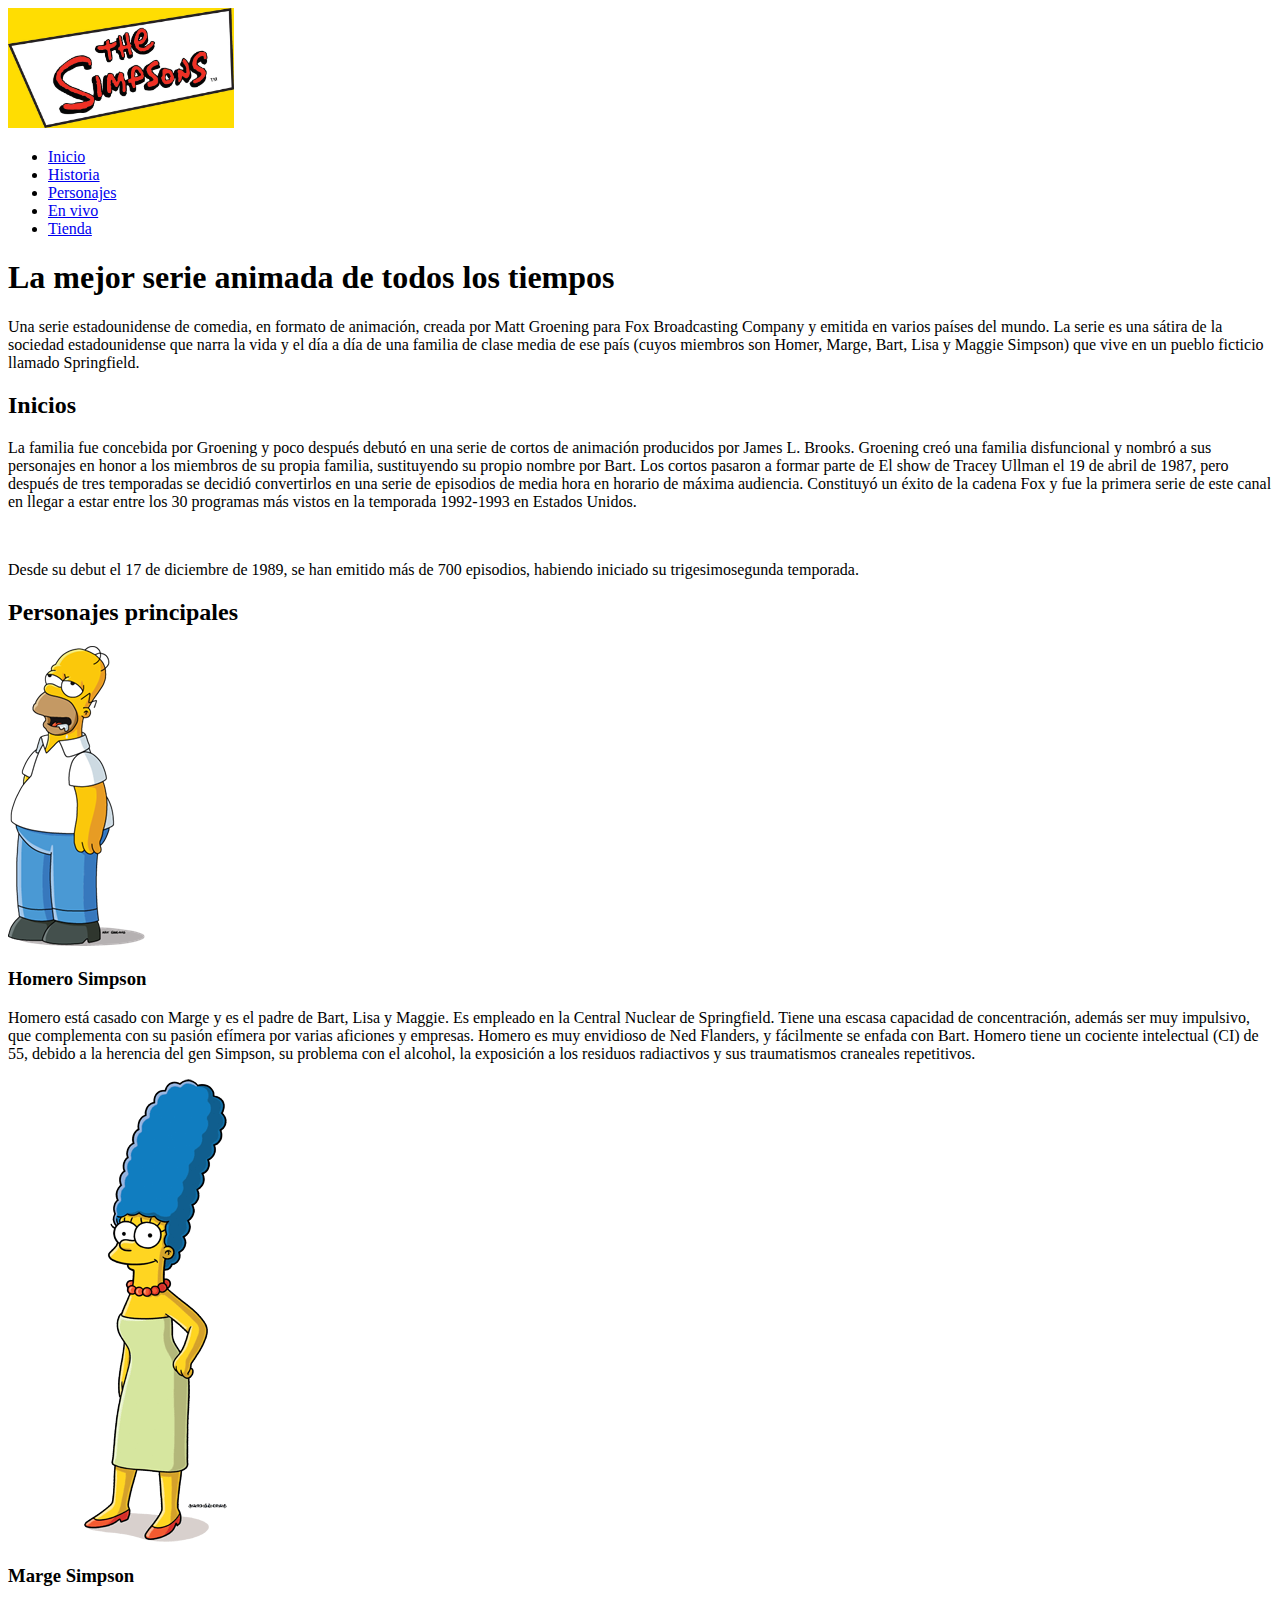
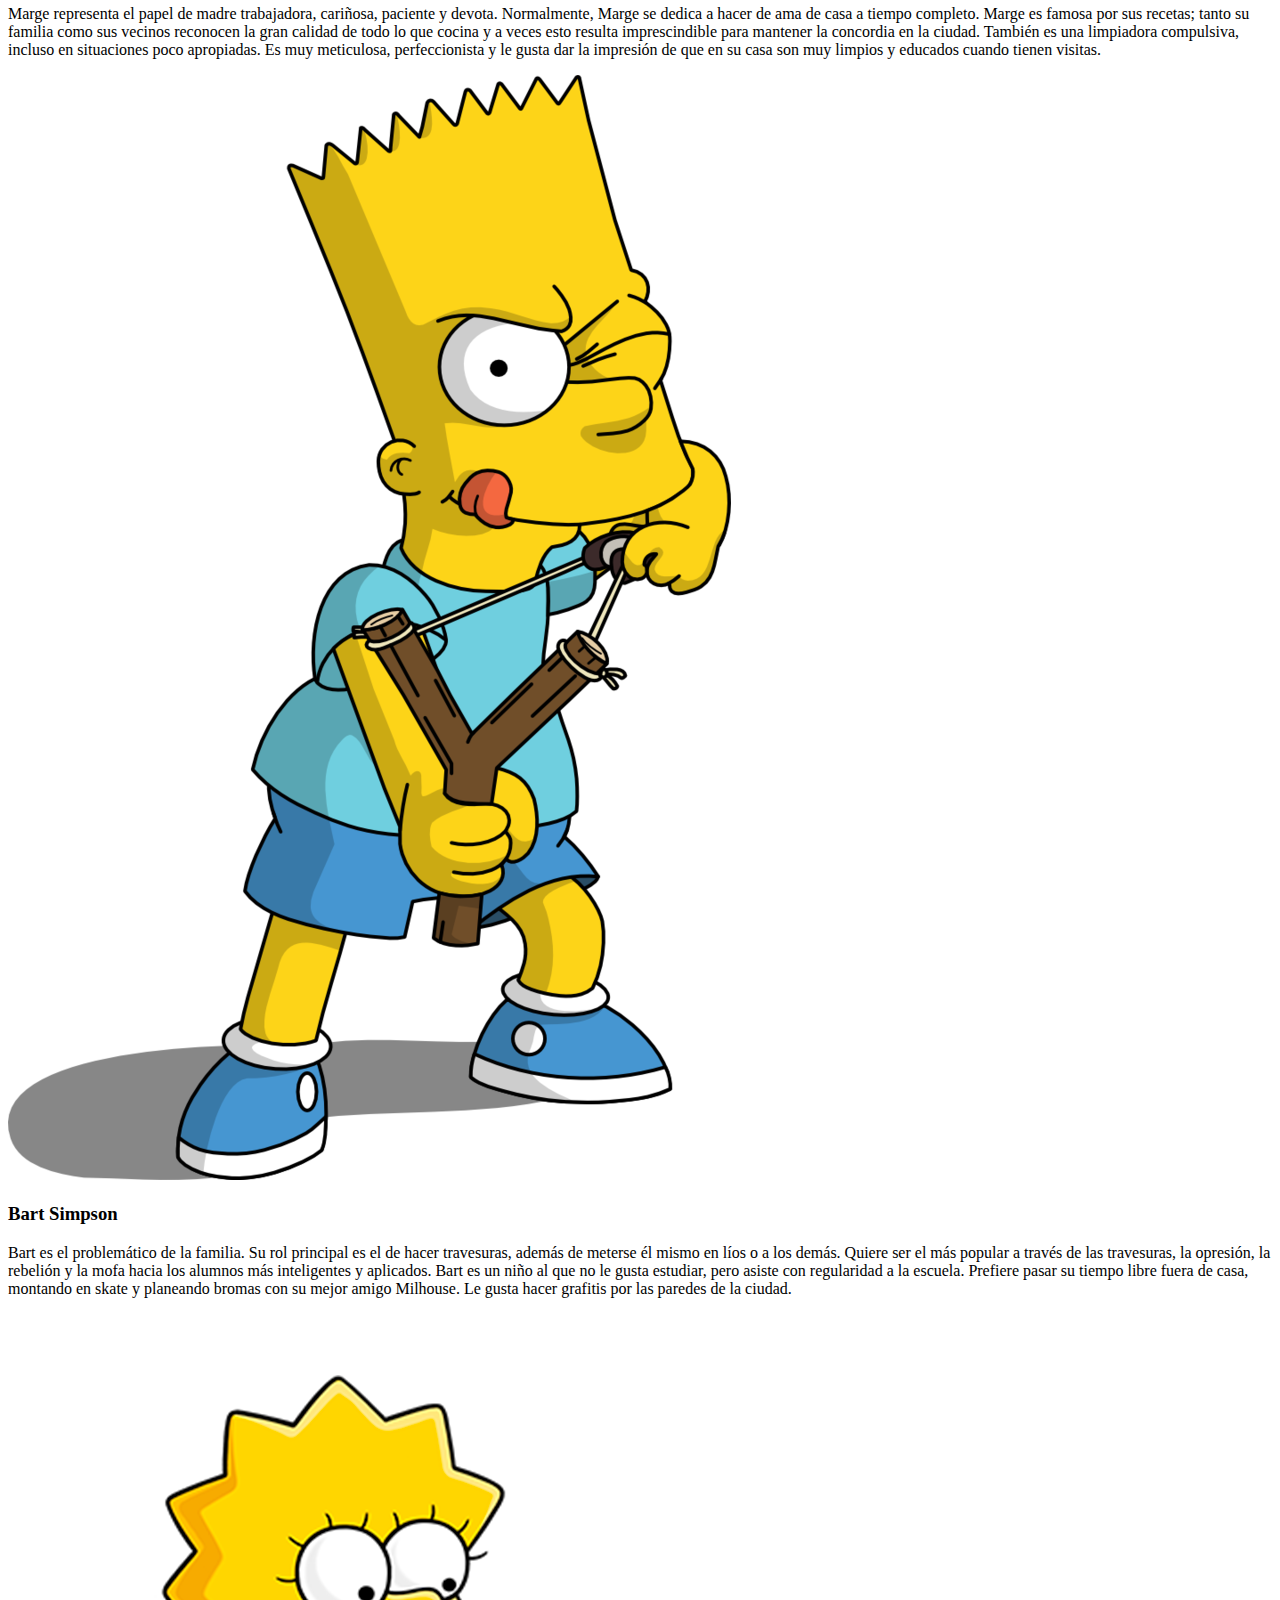
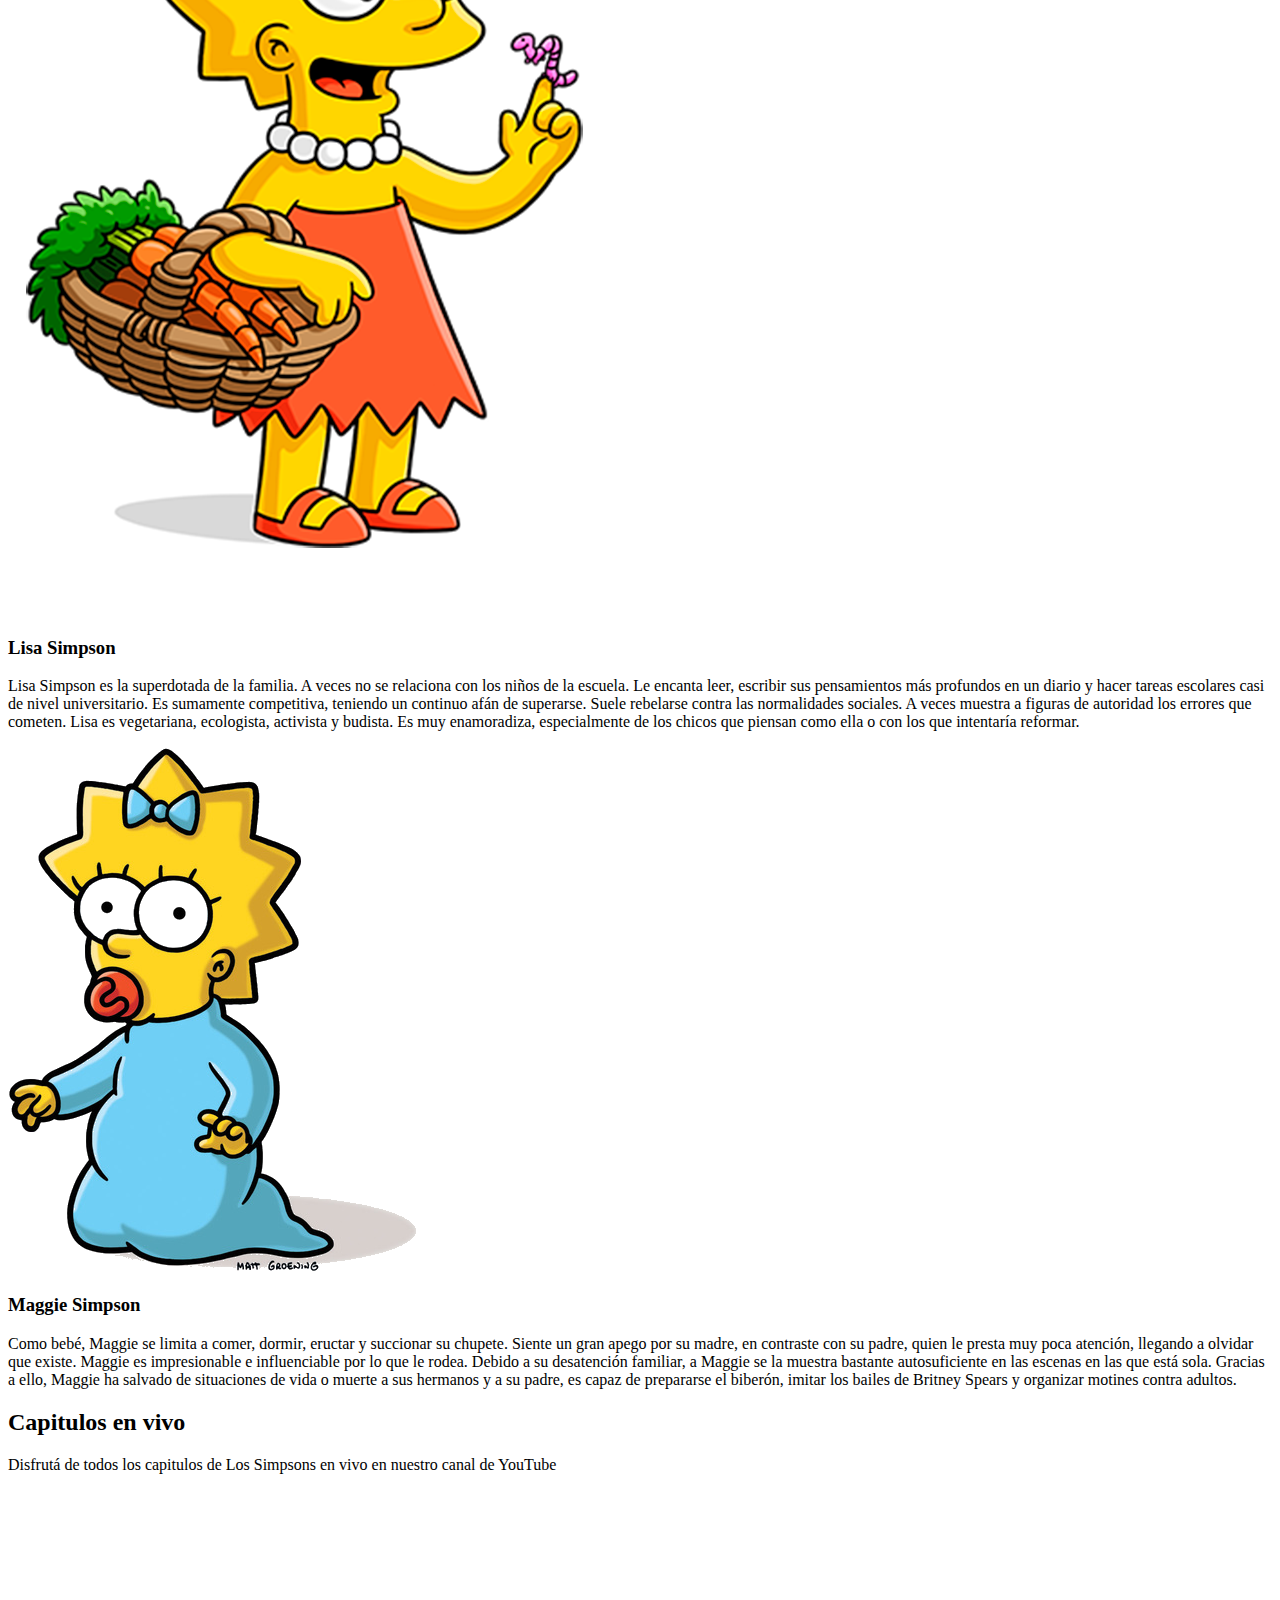
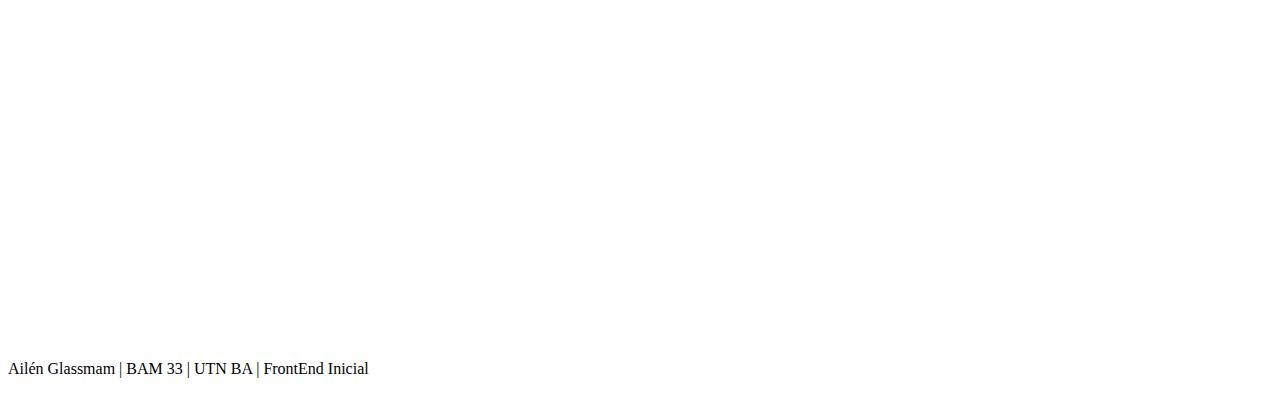
<file: index.html>
<!DOCTYPE html>
<html lang="en">
<head>
    <meta charset="UTF-8">
    <meta http-equiv="X-UA-Compatible" content="IE=edge">
    <meta name="viewport" content="width=device-width, initial-scale=1.0">
    <!--mi css
    <link rel="stylesheet" href="./css/style.css">-->
    <title>Los Simpsons - Glassmam Ailén - BAM 33</title>
</head>
<body>
    <header>
        <div class="logo"><img src="./img/logo.jpg" alt="The Simpsons logo" height="120px"></div>
        <nav>
            <ul>
                <li><a href="#inicio">Inicio</a></li>
                <li><a href="#historia">Historia</a></li>
                <li><a href="#personajes">Personajes</a></li>
                <li><a href="#vivo">En vivo</a></li>
                <li><a href="./tienda.html" class="boton">Tienda</a></li>
            </ul>
        </nav>
    </header>
    <main>
        <section class="inicio" id="inicio">
            <h1>La mejor serie animada de todos los tiempos</h1>
            <p> Una serie estadounidense de comedia, en formato de animación, creada por Matt Groening para Fox Broadcasting Company y emitida en varios países del mundo. La serie es una sátira de la sociedad estadounidense que narra la vida y el día a día de una familia de clase media de ese país (cuyos miembros son Homer, Marge, Bart, Lisa y Maggie Simpson) que vive en un pueblo ficticio llamado Springfield.</p>
        </section>
        <section class="historia" id="historia">
            <div class="img-familia"></div>
            <div class="texto">
                <h2>Inicios</h2>
                <p>La familia fue concebida por Groening y poco después debutó en una serie de cortos de animación producidos por James L. Brooks. Groening creó una familia disfuncional y nombró a sus personajes en honor a los miembros de su propia familia, sustituyendo su propio nombre por Bart. Los cortos pasaron a formar parte de El show de Tracey Ullman el 19 de abril de 1987, pero después de tres temporadas se decidió convertirlos en una serie de episodios de media hora en horario de máxima audiencia. Constituyó un éxito de la cadena Fox y fue la primera serie de este canal en llegar a estar entre los 30 programas más vistos en la temporada 1992-1993 en Estados Unidos.</p>
                <br>
                <p>Desde su debut el 17 de diciembre de 1989, se han emitido más de 700 episodios, habiendo iniciado su trigesimosegunda temporada.</p>
            </div>
        </section>
        <section class="personajes" id="personajes">
            <h2>Personajes principales</h2>
            <div class="grilla-personajes">
                <div class="carta-personaje">
                    <div class="foto"><img src="./img/homer.png" alt="Homero Simpson"></div>
                    <div class="informacion-personal">
                        <h3>Homero Simpson</h3>
                        <p>Homero está casado con Marge y es el padre de Bart, Lisa y Maggie. Es empleado en la Central Nuclear de Springfield. Tiene una escasa capacidad de concentración, además ser muy impulsivo, que complementa con su pasión efímera por varias aficiones y empresas. Homero es muy envidioso de Ned Flanders, y fácilmente se enfada con Bart. Homero tiene un cociente intelectual (CI) de 55, debido a la herencia del gen Simpson, su problema con el alcohol, la exposición a los residuos radiactivos y sus traumatismos craneales repetitivos.</p>
                    </div>
                </div>
                <div class="carta-personaje">
                    <div class="foto"><img src="./img/marge.png" alt="Marge Simpson"></div>
                    <div class="informacion-personal">
                        <h3>Marge Simpson</h3>
                        <p>Marge representa el papel de madre trabajadora, cariñosa, paciente y devota. Normalmente, Marge se dedica a hacer de ama de casa a tiempo completo. Marge es famosa por sus recetas; tanto su familia como sus vecinos reconocen la gran calidad de todo lo que cocina y a veces esto resulta imprescindible para mantener la concordia en la ciudad. También es una limpiadora compulsiva, incluso en situaciones poco apropiadas. Es muy meticulosa, perfeccionista y le gusta dar la impresión de que en su casa son muy limpios y educados cuando tienen visitas.</p>
                    </div>
                </div>
                <div class="carta-personaje">
                    <div class="foto"><img src="./img/bart.png" alt="Bart Simpson"></div>
                    <div class="informacion-personal">
                        <h3>Bart Simpson</h3>
                        <p>Bart es el problemático de la familia. Su rol principal es el de hacer travesuras, además de meterse él mismo en líos o a los demás. Quiere ser el más popular a través de las travesuras, la opresión, la rebelión y la mofa hacia los alumnos más inteligentes y aplicados. Bart es un niño al que no le gusta estudiar, pero asiste con regularidad a la escuela. Prefiere pasar su tiempo libre fuera de casa, montando en skate y planeando bromas con su mejor amigo Milhouse. Le gusta hacer grafitis por las paredes de la ciudad.</p>
                    </div>
                </div>
                <div class="carta-personaje">
                    <div class="foto"><img src="./img/lisa.png" alt="Lisa Simpson"></div>
                    <div class="informacion-personal">
                        <h3>Lisa Simpson</h3>
                        <p>Lisa Simpson es la superdotada de la familia. A veces no se relaciona con los niños de la escuela. Le encanta leer, escribir sus pensamientos más profundos en un diario y hacer tareas escolares casi de nivel universitario. Es sumamente competitiva, teniendo un continuo afán de superarse. Suele rebelarse contra las normalidades sociales. A veces muestra a figuras de autoridad los errores que cometen. Lisa es vegetariana, ecologista, activista y budista. Es muy enamoradiza, especialmente de los chicos que piensan como ella o con los que intentaría reformar.</p>
                    </div>
                </div>
                <div class="carta-personaje">
                    <div class="foto"><img src="./img/maggie.png" alt="Maggie Simpson"></div>
                    <div class="informacion-personal">
                        <h3>Maggie Simpson</h3>
                        <p>Como bebé, Maggie se limita a comer, dormir, eructar y succionar su chupete. Siente un gran apego por su madre, en contraste con su padre, quien le presta muy poca atención, llegando a olvidar que existe. Maggie es impresionable e influenciable por lo que le rodea. Debido a su desatención familiar, a Maggie se la muestra bastante autosuficiente en las escenas en las que está sola. Gracias a ello, Maggie ha salvado de situaciones de vida o muerte a sus hermanos y a su padre, es capaz de prepararse el biberón, imitar los bailes de Britney Spears y organizar motines contra adultos.</p>
                    </div>
                </div>
            </div>
        </section>
        <section class="en-vivo" id="vivo">
            <h2>Capitulos en vivo</h2>
            <p>Disfrutá de todos los capitulos de Los Simpsons en vivo en nuestro canal de YouTube</p>
            <iframe width="800" height="450" src="https://www.youtube.com/embed/GiyaIjNhkWU" title="YouTube video player" frameborder="0" allow="accelerometer; autoplay; clipboard-write; encrypted-media; gyroscope; picture-in-picture" allowfullscreen></iframe>
        </section>
    </main>
    <footer class="footer">
        <p>Ailén Glassmam  | BAM 33 | UTN BA | FrontEnd Inicial</p>
    </footer>
</body>
</html>
</file>
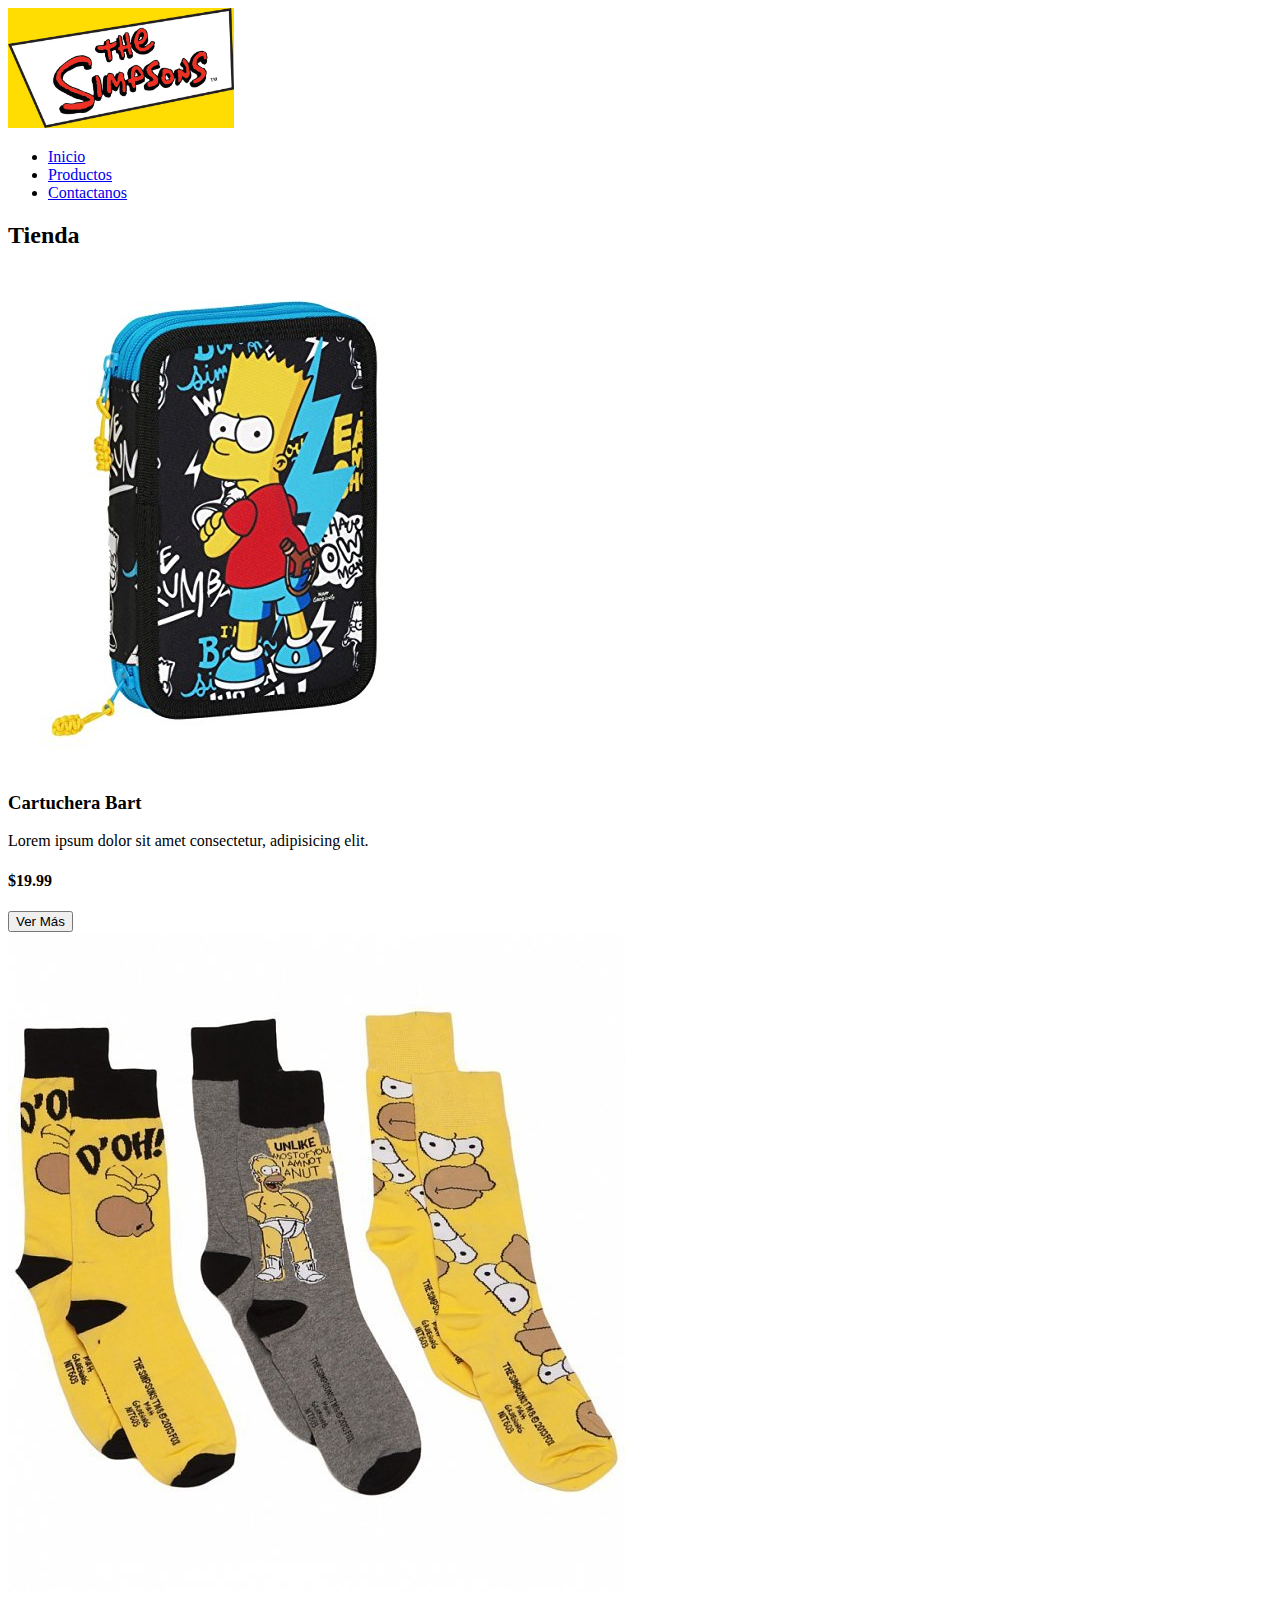
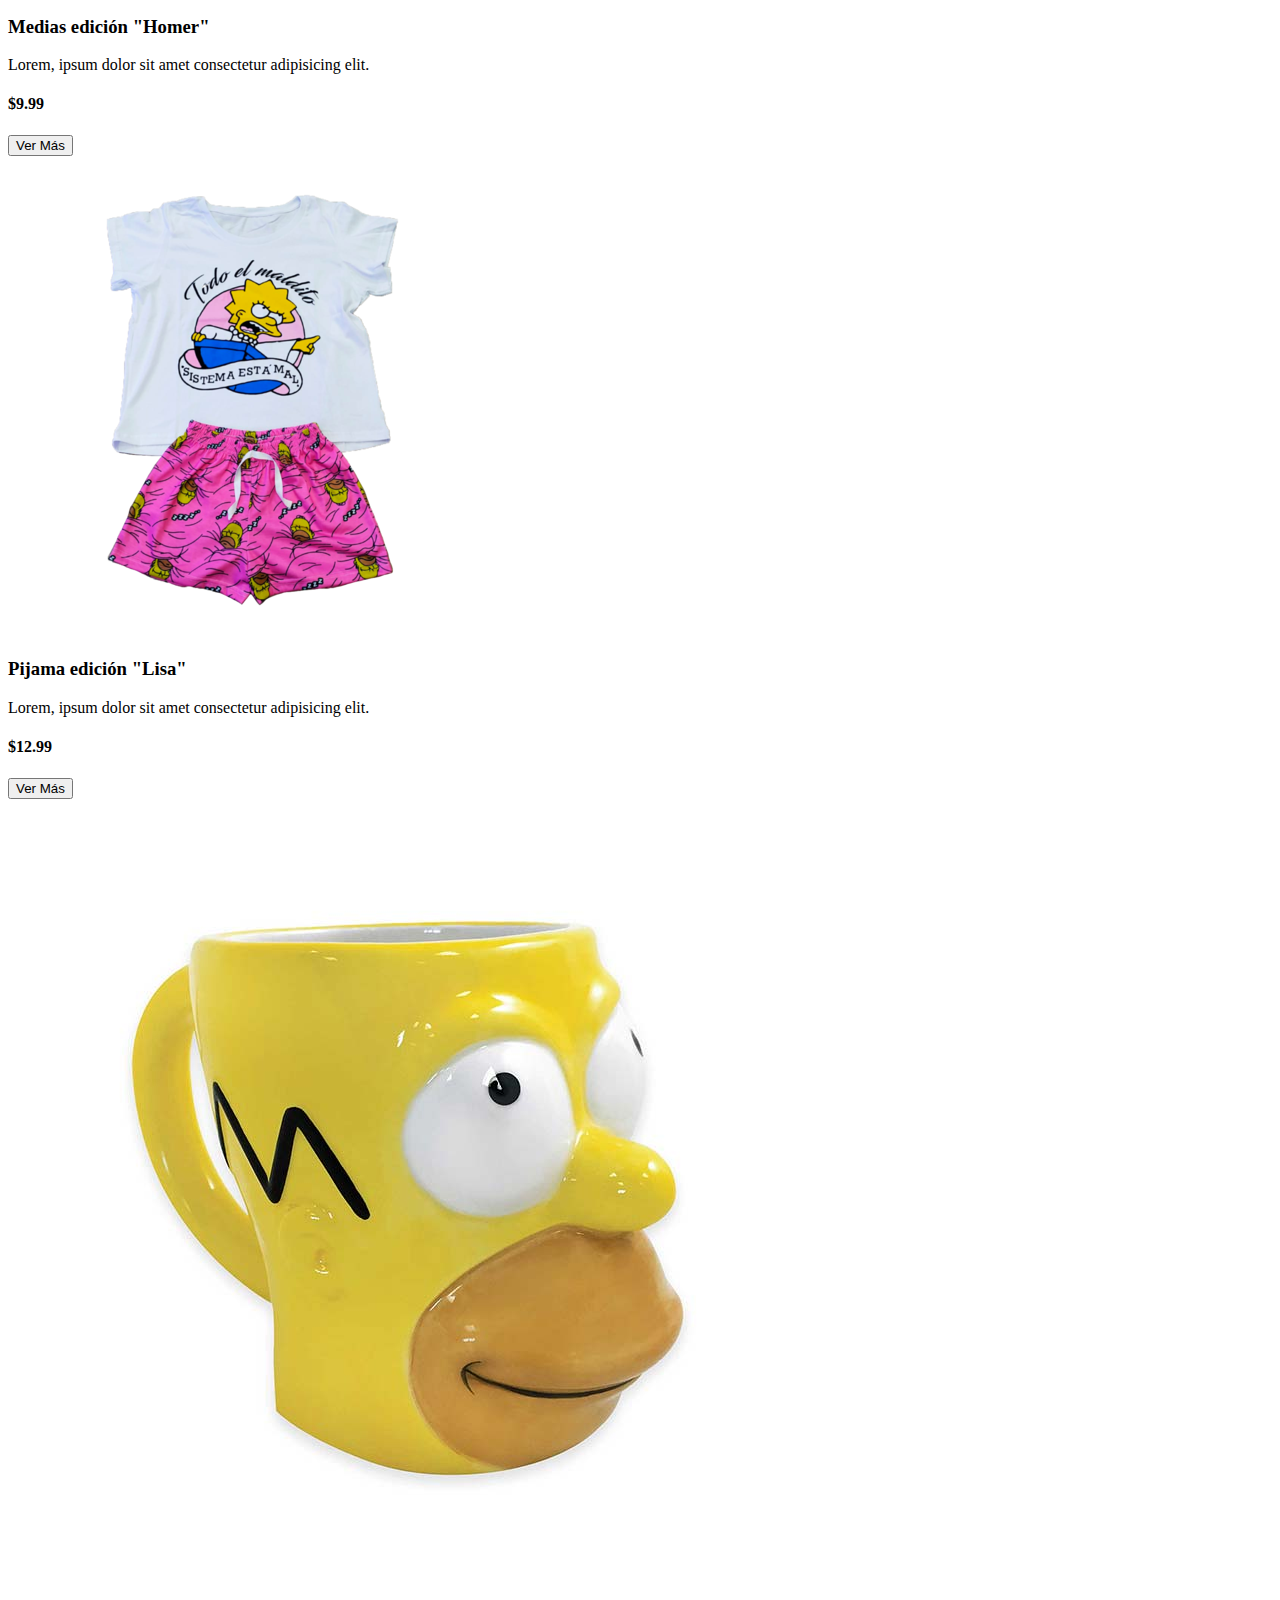
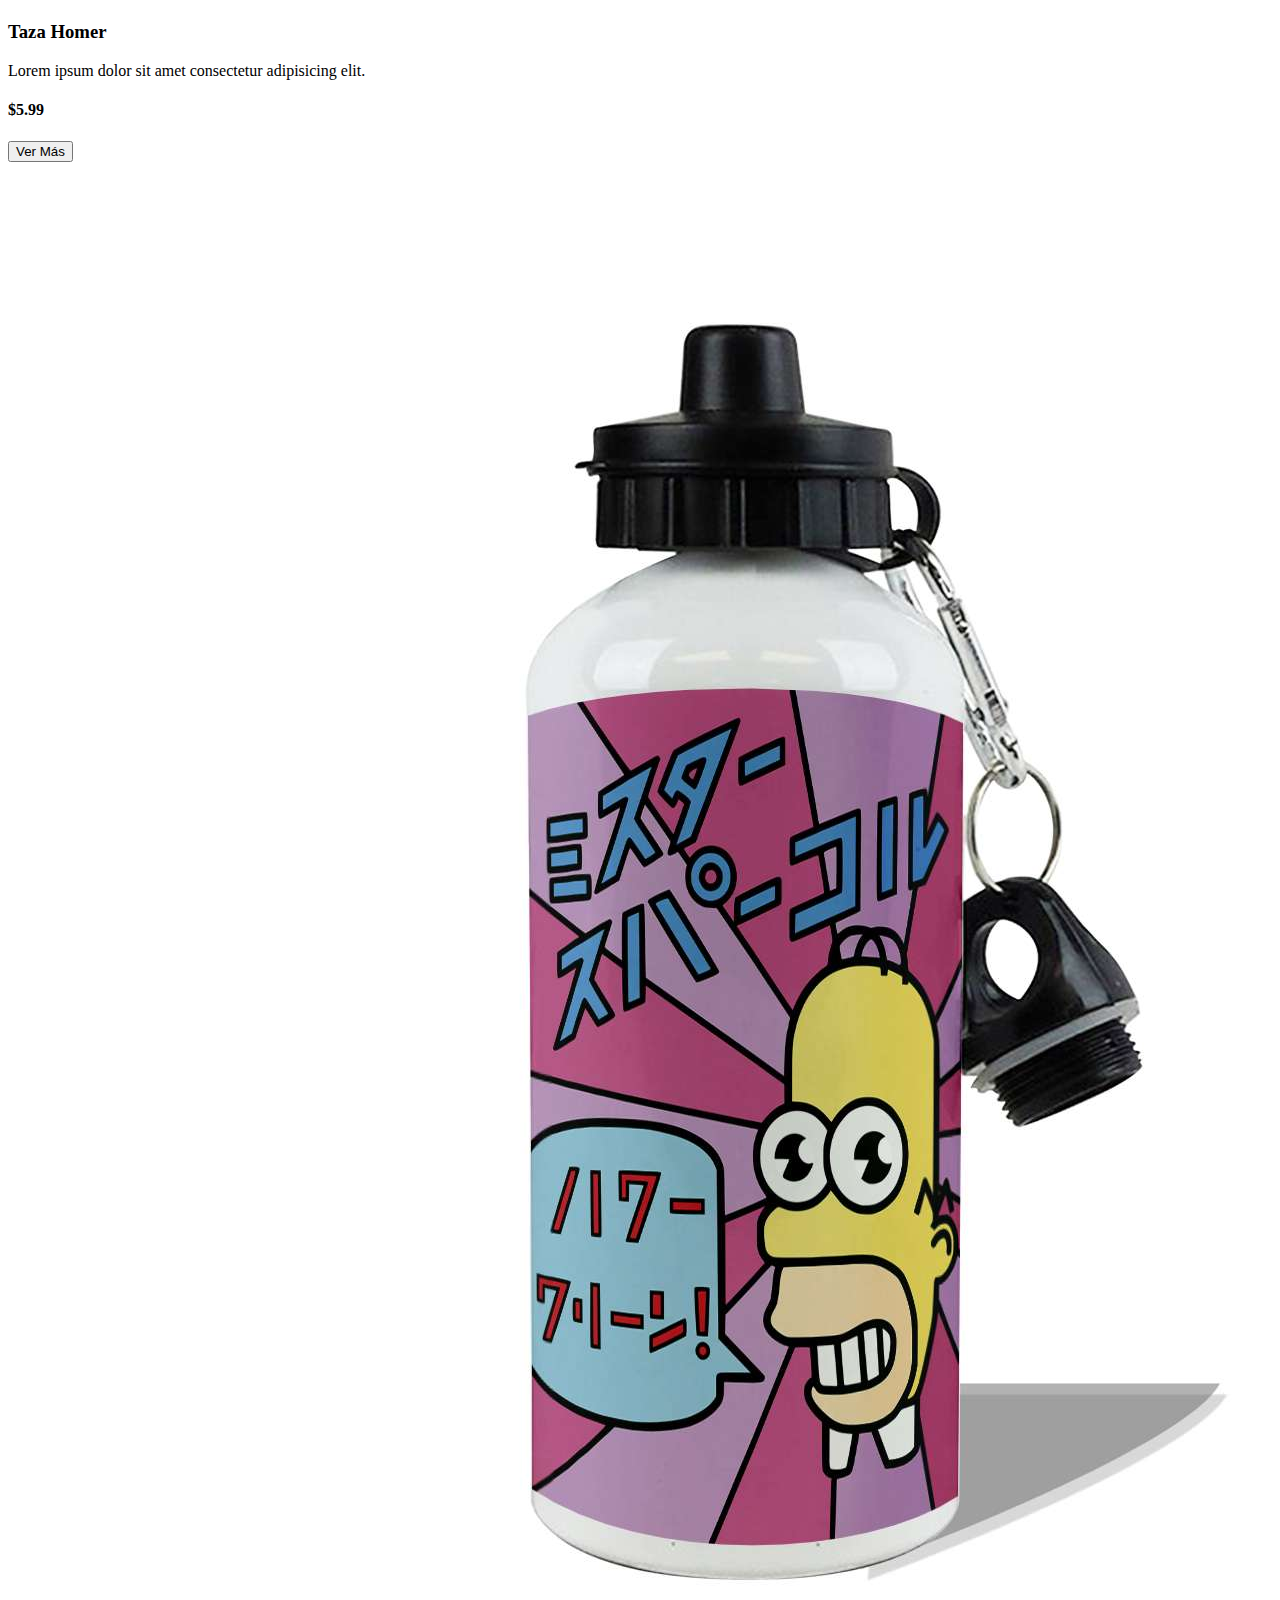
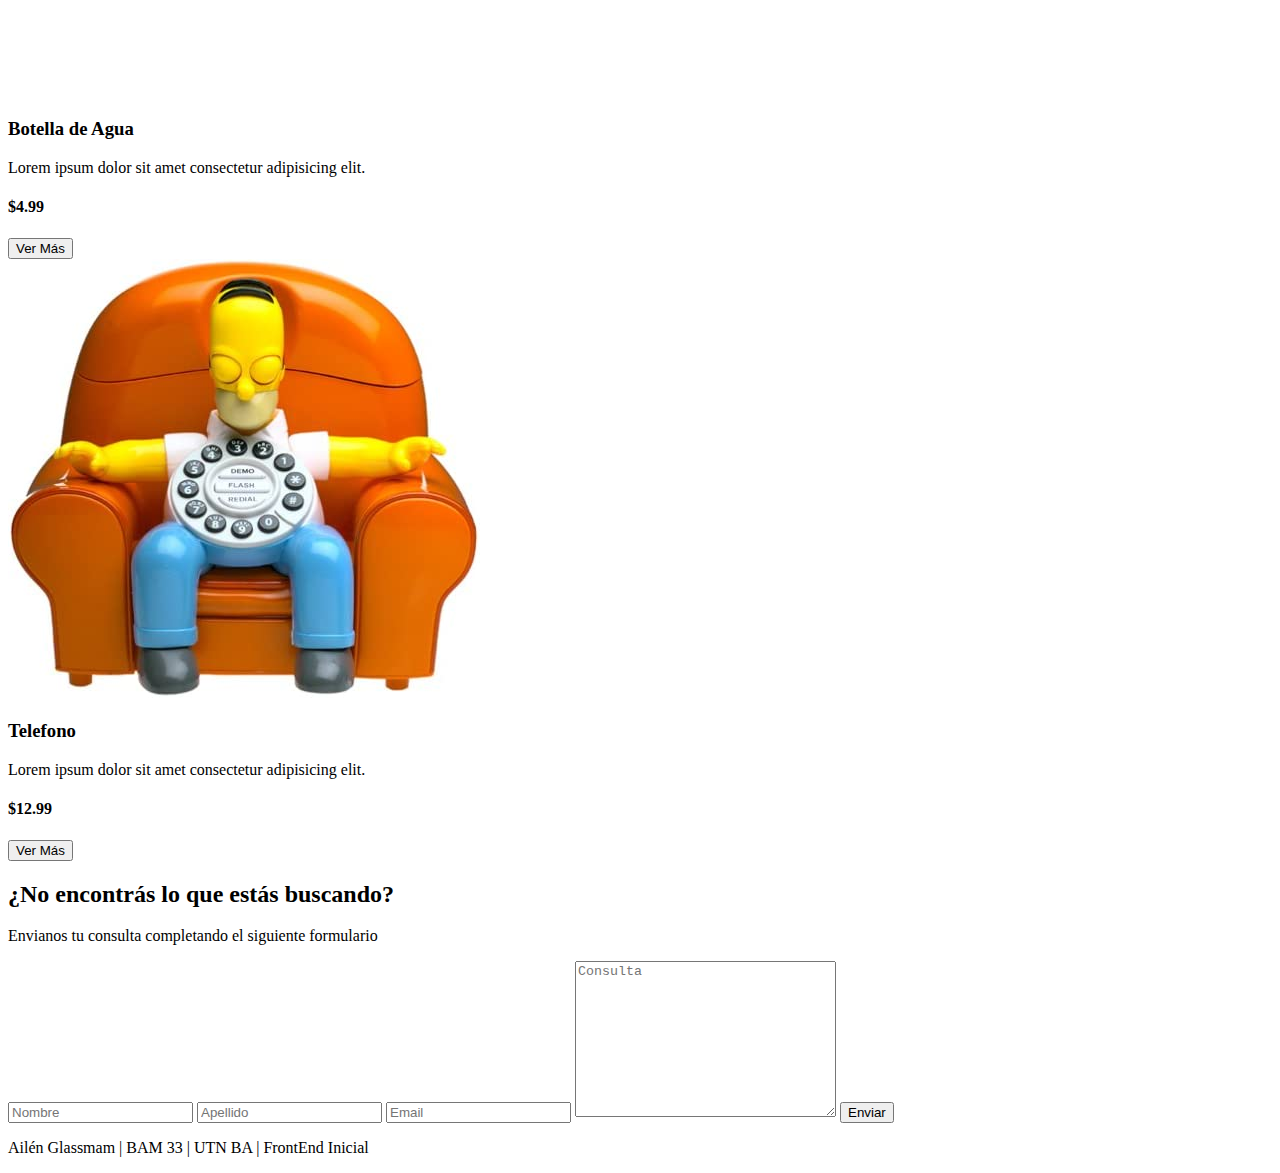
<file: tienda.html>
<!DOCTYPE html>
<html lang="en">
<head>
    <meta charset="UTF-8">
    <meta http-equiv="X-UA-Compatible" content="IE=edge">
    <meta name="viewport" content="width=device-width, initial-scale=1.0">
    <!--mi css
    <link rel="stylesheet" href="./css/style.css">-->
    <title>Los Simpsons - Glassmam Ailén - BAM 33</title>
</head>
<body>
    <header>
        <div class="logo"><img src="./img/logo.jpg" alt="The Simpsons logo" height="120px"></div>
       <nav>
        <ul>
            <li><a href="index.html">Inicio</a></li>
            <li><a href="#productos">Productos</a></li>
            <li><a href="#form" class="boton">Contactanos</a></li>
        </ul>
    </nav>     
    </header>

    <main>
        <section class="tienda" id="tienda">
            <h2>Tienda</h2>
            <div class="productos" id="productos">
                <div class="prod-venta">
                    <div class="img-prod"><img src="./img/cartuchera.jpg" alt="cartuchera"></div>
                    <div class="info">
                        <h3>Cartuchera Bart</h3>
                        <p>Lorem ipsum dolor sit amet consectetur, adipisicing elit.</p>
                        <h4>$19.99</h4>
                        <input type="button" value="Ver Más" class="btn-tienda">
                    </div>
                </div>
                <div class="prod-venta">
                    <div class="img-prod"><img src="./img/medias.jpg" alt="media"></div>
                    <div>
                        <h3>Medias edición "Homer"</h3>
                        <p>Lorem, ipsum dolor sit amet consectetur adipisicing elit. </p>
                        <h4>$9.99</h4>
                        <input type="button" value="Ver Más" class="btn-tienda">
                    </div>
                </div>
                <div class="prod-venta">
                    <div class="img-prod"><img src="./img/pijama.png" alt="pijama"></div>
                    <div>
                        <h3>Pijama edición "Lisa"</h3>
                        <p>Lorem, ipsum dolor sit amet consectetur adipisicing elit. </p>
                        <h4>$12.99</h4>
                        <input type="button" value="Ver Más" class="btn-tienda">
                    </div>
                </div>
                <div class="prod-venta">
                    <div class="img-prod"><img src="./img/taza.jpeg" alt="taza"></div>
                    <div>
                        <h3>Taza Homer</h3>
                        <p>Lorem ipsum dolor sit amet consectetur adipisicing elit.</p>
                        <h4>$5.99</h4>
                        <input type="button" value="Ver Más" class="btn-tienda">
                    </div>
                </div>
                <div class="prod-venta">
                    <div class="img-prod"><img src="./img/botella.jpg" alt="botella"></div>
                    <div>
                        <h3>Botella de Agua</h3>
                        <p>Lorem ipsum dolor sit amet consectetur adipisicing elit. </p>
                        <h4>$4.99</h4>
                        <input type="button" value="Ver Más" class="btn-tienda">
                    </div>
                </div>
                <div class="prod-venta">
                    <div class="img-prod"><img src="./img/telefono.jpg" alt="telefono"></div>
                    <div>
                        <h3>Telefono</h3>
                        <p>Lorem ipsum dolor sit amet consectetur adipisicing elit.</p>
                        <h4>$12.99</h4>
                        <input type="button" value="Ver Más" class="btn-tienda">
                    </div>
                </div>
            </div>
        </section>
        <section class="form" id="form">
            <h2>¿No encontrás lo que estás buscando?</h2>
            <p>Envianos tu consulta completando el siguiente formulario</p>
            <form>
                <input type="text" name="nombre" placeholder="Nombre">
                <input type="text" name="apellido" placeholder="Apellido">
                <input type="email" name="email" placeholder="Email">
                <textarea name="consulta" placeholder="Consulta" cols="30" rows="10"></textarea>
                <input class="boton-form" type="submit" value="Enviar">
            </form>
        </section>
    </main>
    <footer class="footer">
        <p>Ailén Glassmam  | BAM 33 | UTN BA | FrontEnd Inicial</p>
    </footer>
</body>
</html>
</file>
<file: css/style.css>
/*tipografía importada desde google fonts*/

@import url('https://fonts.googleapis.com/css2?family=Patrick+Hand&family=Roboto:wght@300;400;500;700&family=Secular+One&display=swap');

/*estandarización de estilos*/
* {
    margin: 0px;
    padding: 0px;
    box-sizing: content-box;
    font-family: 'Roboto', sans-serif;
}

ul {
    display: flex;
    flex-direction: row;
    gap: 2rem;
}

li {
    list-style: none;
    padding: 1.2rem;
}

body, html {
    overflow-x: hidden;
}


h1 {
    font-family: 'Secular One', sans-serif;
    font-size: 5rem;
}

h2 {
    font-family: 'Patrick Hand', cursive;
    font-size: 3rem;
}

h3 {
    font-family: 'Patrick Hand', cursive;
    font-size: 2rem;
}

a {
    text-decoration: none;
    text-transform: uppercase;
    font-family: 'Patrick Hand', cursive;
    font-size: 1rem;
    color: #F03025;
}

/*header*/

header {
    display: flex;
    flex-direction: row;
    justify-content:space-between;
    align-items: center;
    background-color: #FFDD02;
    width: 100%;
    height: 150px;
}

.logo {
    margin: 0 180px;
}

nav {
    margin-right: 180px;
}

.boton {
    padding: 10px 20px;
    background-color: #F03025;
    color: #FFFFFF;
    border-radius: 20px;
    margin-top: 20px; 
}

/*section inicio*/

.inicio {
    background: linear-gradient(rgba(0, 0, 0, 0.6), rgba(0, 0, 0, 0.6)), url(../img/fondo.jpg);
    background-position: center;
    background-repeat: no-repeat;
    overflow: hidden;
    width: 100vw;
    height: 100vh;
    display: flex;
    flex-direction: column;
    justify-content: center;    
}

h1 {
    width: 50%;
    margin-left: 180px;
    color: #FFFFFF;
}

.inicio p {
    width: 50%;
    margin-left: 180px;
    font-size: 2rem;
    color: #FFFFFF;
}

/*section historia*/

.historia {
    margin: 5rem 0;
    width: 100vw;
    height: 80vh;
    display: flex;
    flex-direction: row;
    justify-content: center;
    gap: 2rem;
}

.img-familia {
    background-image: url(../img/fondo-inicio.jpg);
    background-size: contain;
    width: 100%;
    height: 100%;
    background-position: center;
    background-repeat: no-repeat;
    overflow: hidden;
    margin-left: 180px;
}

.texto {
    width: 80vw;
    height: 100%;
    margin-right: 180px;
    font-size: 1rem;
    display: flex;
    flex-direction: column;
    justify-content: center;
}

.historia h2 {
    color: #F03025;
}

/*section personajes*/

.personajes {
    background-color: #FFDD02;
    width: 100vw;
    height: fit-content;
    padding: 2rem 0;
}

.personajes h2 {
    color: #F03025;
    margin-left: 180px;
    margin-bottom: 5rem;
}

.grilla-personajes {
    display: grid;
    grid-template-columns: repeat(2, 1fr);
    gap: 2rem;
    margin-left: 180px;
    margin-right: 180px;
    margin-bottom: 2rem;
    text-align: center;
}

.carta-personaje {
    width: 90%;
    height: 65vh;
    background-color: #FFFFFF;
    border: solid 4px black;
    border-radius: 2rem;
    overflow: hidden;
    box-shadow: 8px 8px 0px #000000;
}

.foto {
    text-align: center;
}

.foto img {
    height: 10rem;
    padding: 2rem;
    align-items: center;
}

.informacion-personal {
    padding: 0 2rem;
    overflow: auto;
}

.informacion-personal p {
    margin-top: 1.5rem;
    
}

/*section vivo*/

.en-vivo {
    width: 100vw;
    height: 100vh;
    display: flex;
    flex-direction: column;
    justify-content: center;
    align-items: center;
}

.en-vivo h2 {
    color: #F03025;
    margin-bottom: 2rem;
}

.en-vivo p {
    margin-bottom: 5rem;
}

/*pagina tienda - section productos*/

.tienda {
    width: 100vw;
    height: fit-content;
    margin-bottom: 5rem;
    display: flex;
    flex-direction:column;
}

.tienda h2 {
    margin-top: 5rem;
    margin-left: 180px;
    margin-bottom: 2rem;
}

.productos {
    width: 70%;
    margin-left: auto;
    margin-right: auto;
    display: grid;
    grid-template-columns: repeat(3, 1fr);
    grid-gap: 2rem;
}

.prod-venta {
    width: 90%;
    height: 30rem;
    background-color: #FFFFFF;
    border: solid 4px black;
    border-radius: 2rem;
    overflow: hidden;
    box-shadow: 8px 8px 0px #000000;
    padding: 1rem;
    display: flex;
    flex-direction: column;
    justify-content: center;
    align-items: center;
}

.prod-venta h3 {
    margin-bottom: 1rem;
}

.prod-venta h4 {
    text-align: end;
    margin-top: 1rem;
    margin-bottom: 1rem;
    color: #ED4F8C;
}

.img-prod img {
    height: 10rem;
    padding: 2rem;
}

.info {
    padding: 0.5rem 1rem;
}


.btn-tienda {
    padding: 0.5rem;
    background-color: #ED4F8C;
    color: #FFFFFF;
    font-family: 'Patrick Hand', cursive;
    border: none;
}


/*pagina tienda - section form*/

.form {
    width: 100vw;
    height: 100vh;
    display: flex;
    flex-direction: column;
    justify-content: center;
    align-items: center;
    background-color:#ED4F8C;
}

.form h2 {
    color: #FFFFFF;
    margin-bottom: 1rem;
}

.form p {
    font-size: 1.5rem;
    color: #FFFFFF;
    margin-bottom: 5rem;
}

form {
    display: flex;
    flex-direction: column;
    width: 700px;
    gap: 1rem;
}

input {
 height: 1.5rem;
 border: #000000 solid 4px;
 border-radius: 2rem;
 padding: 1rem 2rem;
 font-size: 1rem;
}

textarea {
    border: #000000 solid 4px;
    border-radius: 2rem;
    padding: 1rem 2rem;
    font-size: 1rem;
    resize: none;
}

.boton-form {
    width: 60px;
    align-self: flex-end;
    background-color: #FFDD02;
    font-size: 1rem;
    text-transform: uppercase;
    font-size: 1rem;
    font-family: 'Secular One', sans-serif;
}

.boton-form:hover {
    background-color: #000000;
    color: #FFFFFF;
}

/*footer*/

footer {
    background-color: black;
    width: 100vw;
    height: 10vh;
    color: #FFDD02;
    display: flex;
    justify-content: center;
    align-items: center;
}

footer p {
    font-family: 'Patrick Hand', cursive;
    font-size: 1.5rem;
}
</file>
